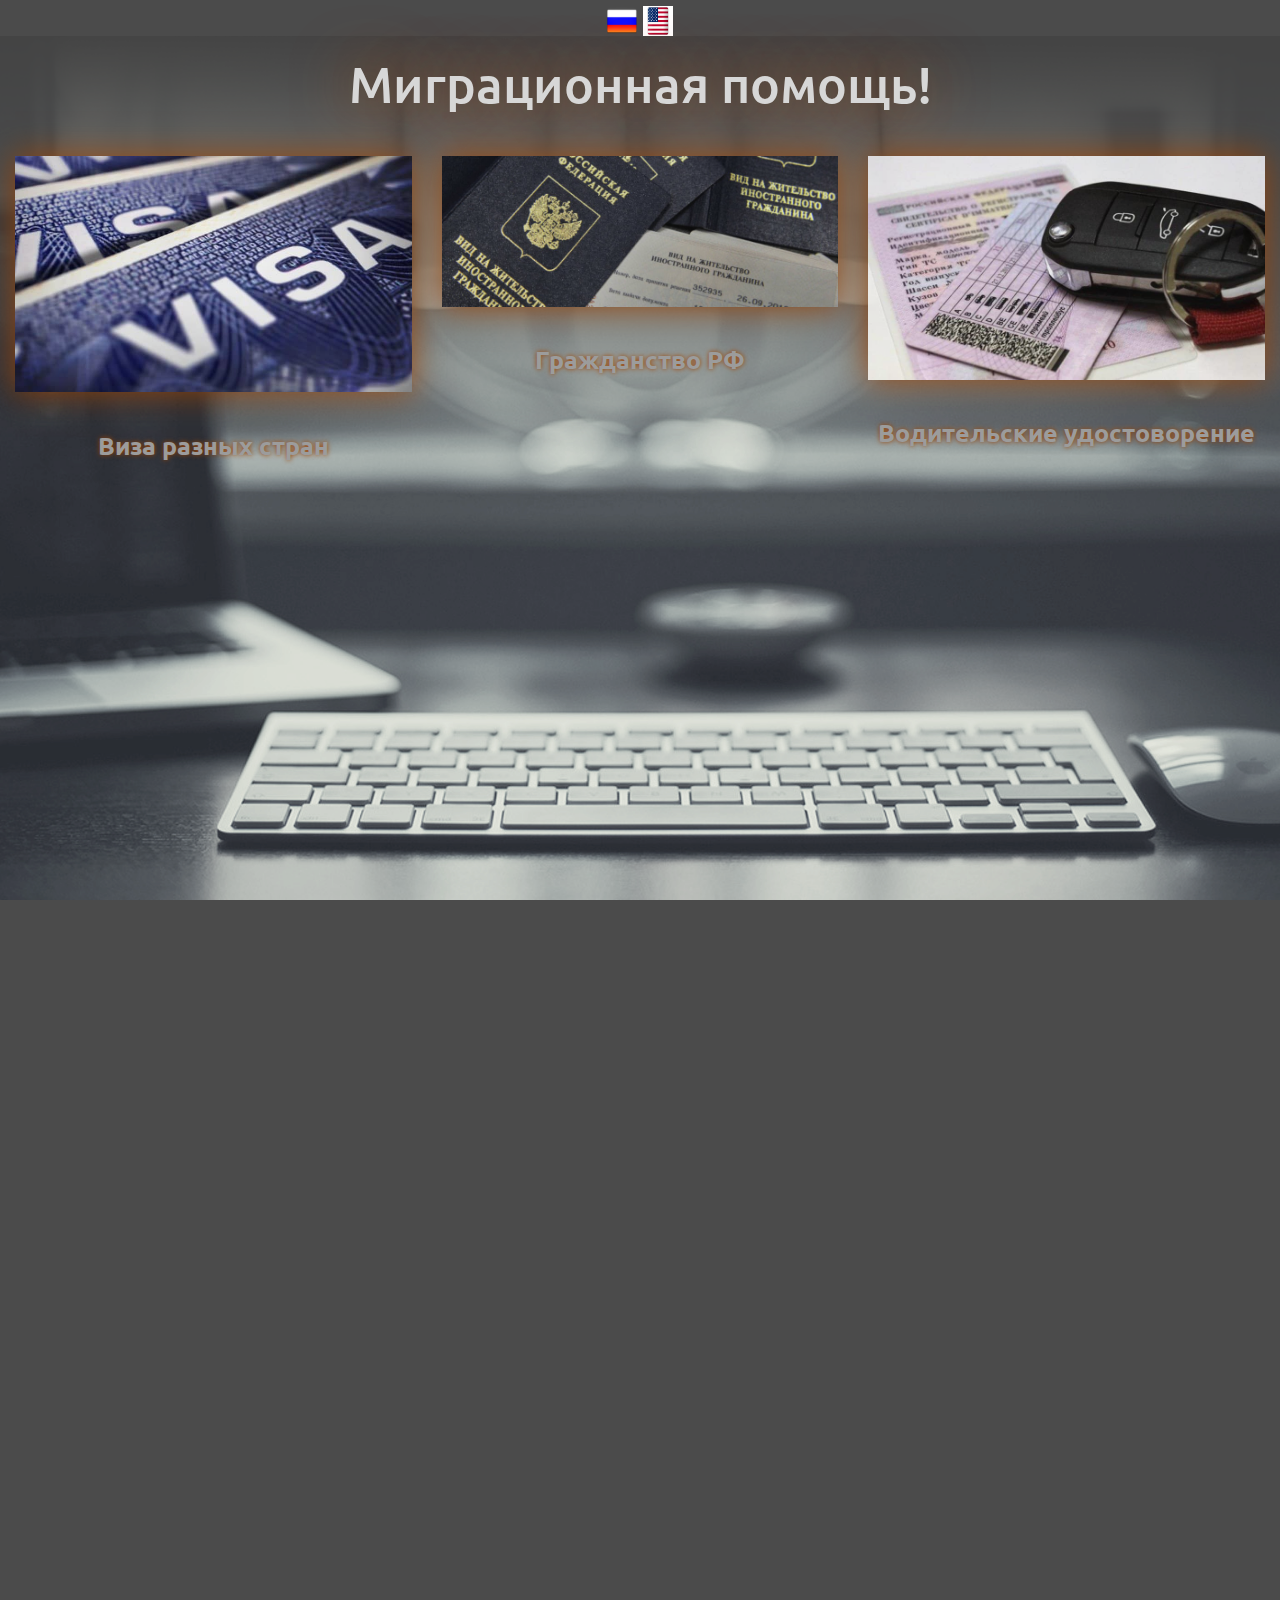
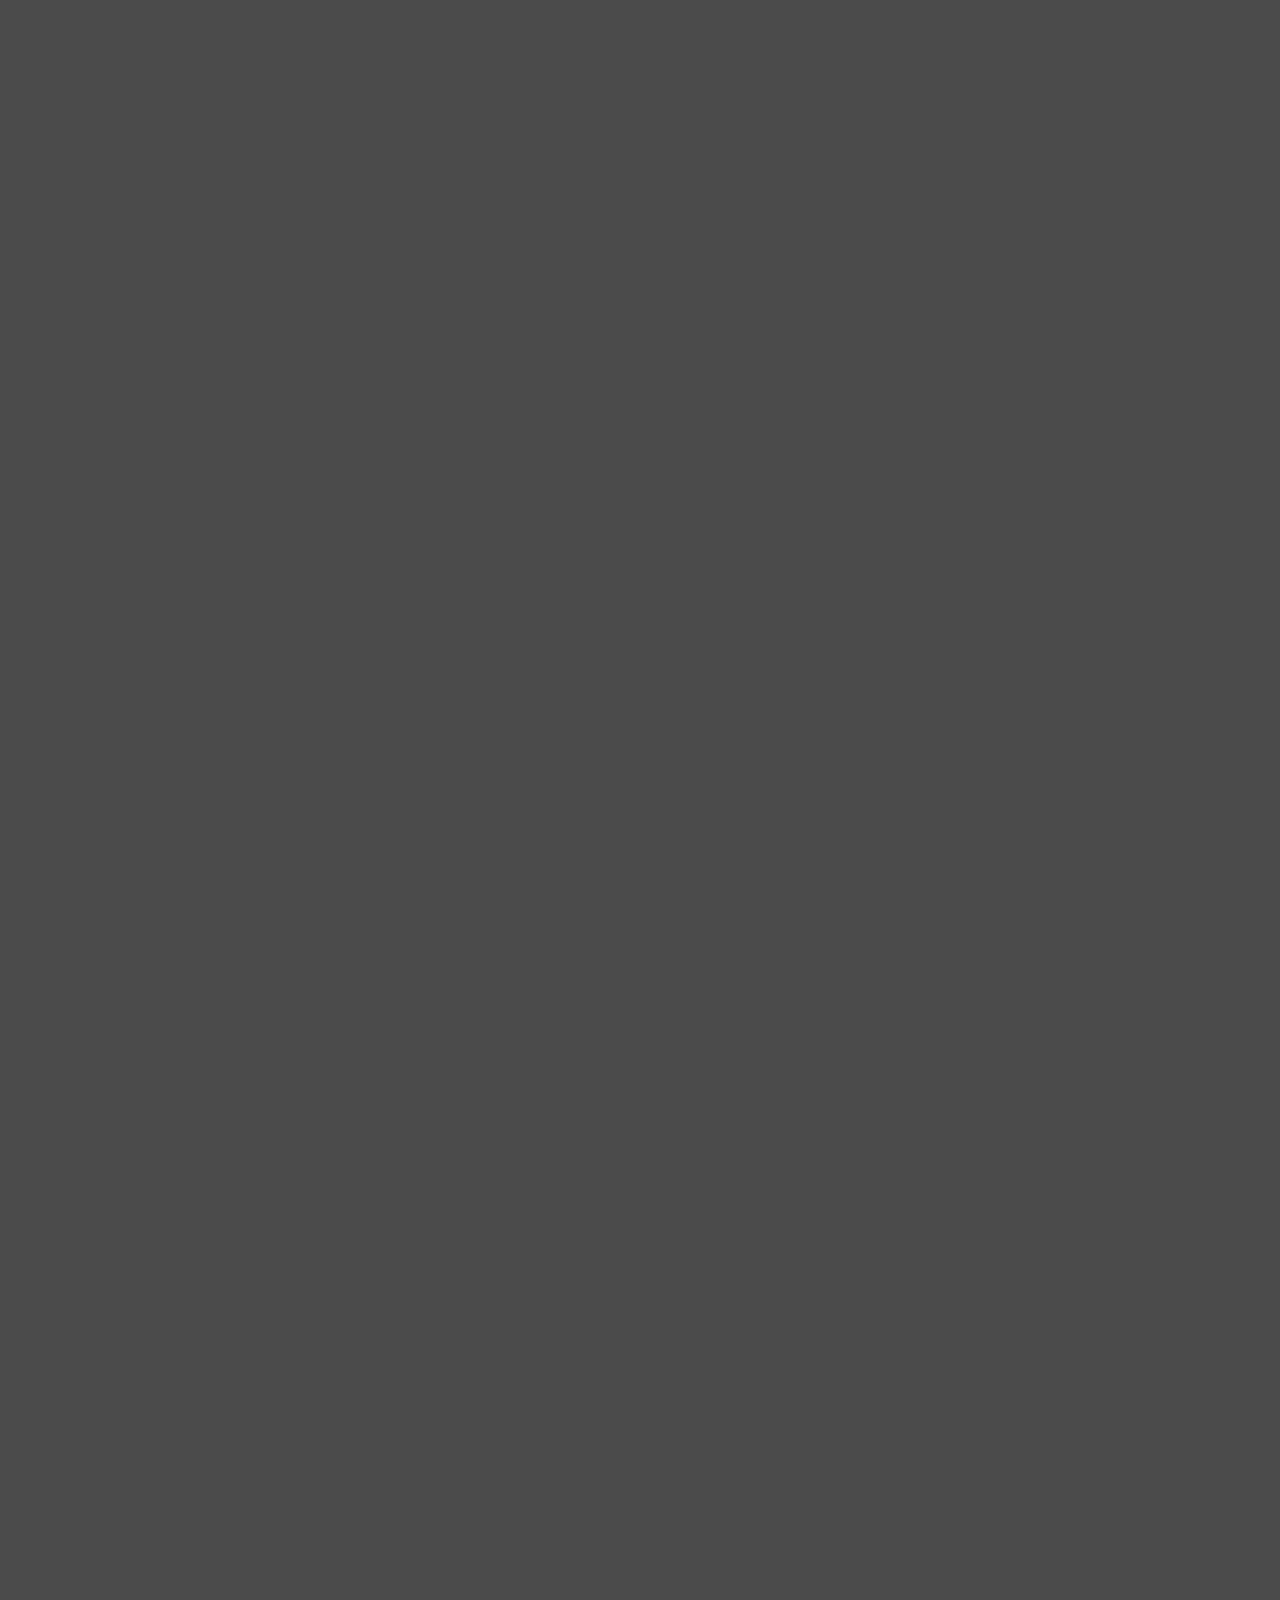
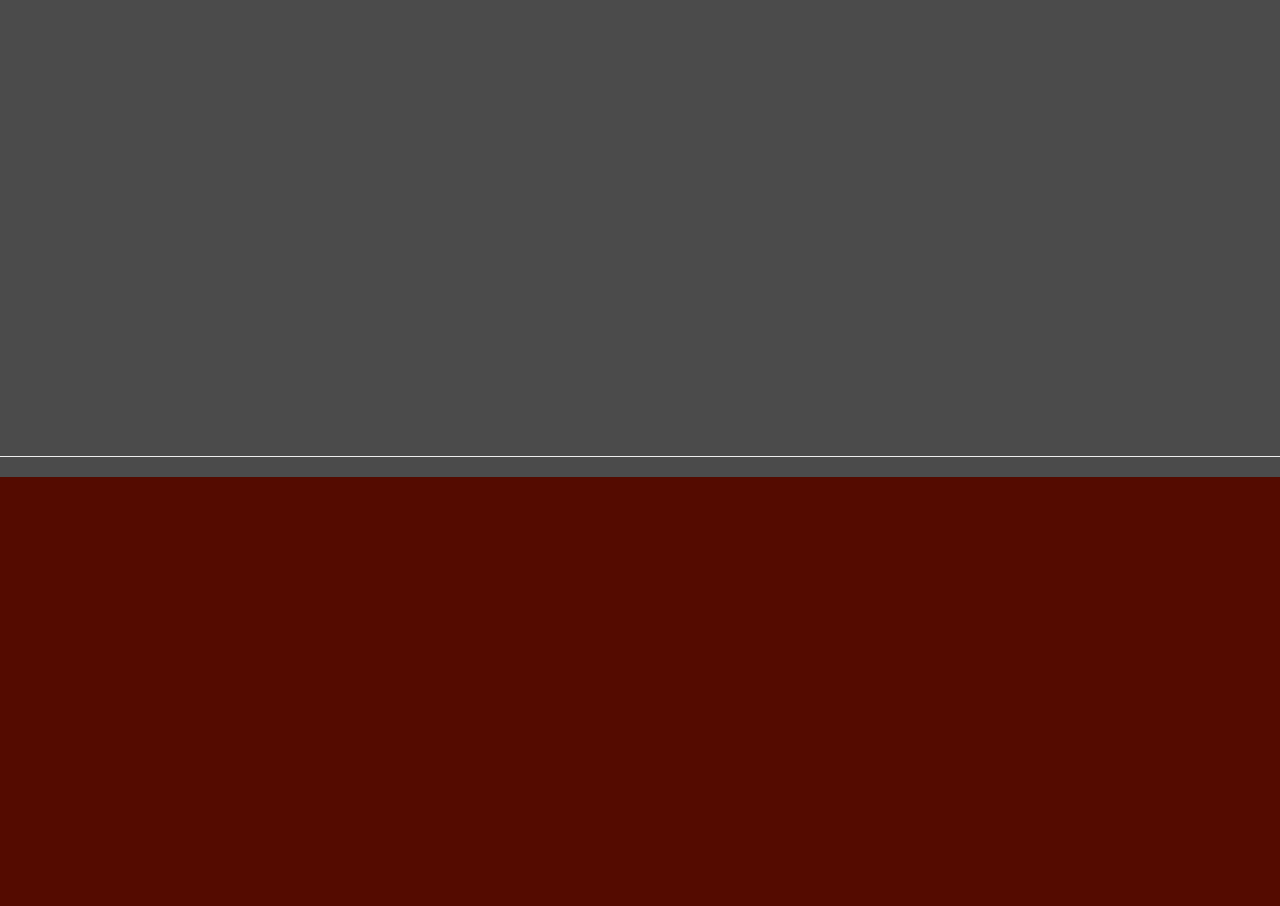
<file: index.html>
<!DOCTYPE html>
<html lang="en">
<head>
    <meta charset="utf-8">
    <meta http-equiv="X-UA-Compatible" content="IE=edge">

    <meta name="viewport" content="width=device-width, initial-scale=1">
    <title>Миграционная помощь</title>
    <link rel="shortcut icon" href="img/master_favicon_squarized.png">
    <link href='https://fonts.googleapis.com/css?family=Ubuntu:400,500,700|Montserrat:400,700' rel='stylesheet'
          type='text/css'>
    <link href="https://fonts.googleapis.com/css?family=Indie+Flower" rel="stylesheet">
    <link href="css/bootstrap.min.css" rel="stylesheet">
    <link href="css/select2.min.css" rel="stylesheet">
    <link rel="stylesheet" href="css/font-awesome/css/font-awesome.min.css">

    <link rel="stylesheet" href="css/animate.css">
    <link href="css/style.css" rel="stylesheet">
</head>
<body>
<div style="text-align: center;">
    <a href="index.html"><img src="img/Russia-Flag-icon.png" width="30px" height="30px" alt=""></a>
    <a href="index_en.html"><img src="img/Без названия.jpg" width="30px" height="30px" alt=""></a>
</div>

<section class="container-fluid" id="head">
    <div class="row main">
        <h1 class="p_head wow fadeInUp">Миграционная помощь!</h1>
        <br>
        <div class="col-xs-12 col-sm-4 div_head1 wow fadeInLeft">
            <img id="img_head1" src="img/55698653_648632318907320_8477477225610870784_n.jpg"
                 class="img-responsive img_head">
            <br>
            <p style="text-align: center;"><b>Виза разных стран</b></p>
        </div>
        <div class="col-xs-12 col-sm-4 div_head2 wow fadeInUp">
            <img id="img_head2" src="img/password.jpg" class="img-responsive img_head">
            <br>
            <p style="text-align: center;"><b>Гражданство РФ</b></p>
        </div>
        <div class="col-xs-12 col-sm-4 div_head3 wow fadeInRight">
            <img id="img_head3" src="img/prava.jpg" class="img-responsive img_head">
            <br>
            <p style="text-align: center;"><b>Водительские удостовoрение</b></p>
        </div>

    </div>
</section>

<section class="container-fluid" id="doc1">
    <div style="padding:60px;margin:0 auto;text-shadow: 0 0 5px #9b4304" class="row">
        <h2 id="p1" class="p_doc1 wow fadeInUp">Виза разных стран</h2>
        <br>
        <br>
        <div class="col-xs-12 col-sm-6 wow fadeInLeft">
            <img src="img/visa.jpg" class="img-responsive img_doc1">
        </div>
        <div class="col-xs-12 col-sm-6 doc1_div wow fadeInRight">
            <p style="color: #ffffff;text-align: center;text-shadow: 0 0 5px #9b4304">Наши клиенты могут получить
                визы на все стороны мыра за короткое время и безошибочно.Мы работаем максимально быстро для комфорта
                клиента.Это для нас самое главное. </p>
        </div>
    </div>
</section>

<section id="doc2">
    <div style="padding:60px;margin:0 auto;" class="row">
        <h2 id="p2" class="p_doc1 wow fadeInUp">Гражданство РФ</h2>
        <br>
        <br>
        <div class="col-xs-12 col-sm-6 wow fadeInLeft">
            <p style="color: #ffffff;text-align: center">Наши клиенты могут рассчитывать не только на
                консультационную помощь, но и на полное правовое сопровождение и всестороннюю поддержку в период
                прохождения всех необходимых процедур и формальностей "с нуля" и до получения конечного результата –
                гражданства и паспорта гражданина Российской Федерации.

            </p>
        </div>
        <div class="col-xs-12 col-sm-6 doc1_div wow fadeInRight">
            <img src="img/vido.jpg" class="img-responsive img_doc2">
        </div>
    </div>
</section>

<section class="container-fluid" id="doc3">
    <div style="padding:60px;margin:0 auto;text-shadow: 0 0 5px #9b4304" class="row">
        <h2 id="p3" class="p_doc3 wow fadeInUp">Водительские удостовoрение</h2>
        <br>
        <br>
        <div class="col-xs-12 col-sm-6 wow fadeInLeft">
            <img src="img/prava.jpg" class="img-responsive img_doc1">
        </div>
        <div class="col-xs-12 col-sm-6 doc1_div wow fadeInRight">
            <p style="color: #ffffff;text-align: center">Нашему клиенту не придется возиться за мелочами , которые
                приносят много хлопота.Все вопросы решаются за самое короткое время.С нами вы экномите и деньги и
                время.Все мы делаем для вас максимально грамотно.</p>
        </div>
    </div>
</section>

<hr>

<footer class="container-fluid" id="foo">
    <p class="p_doc1 wow fadeInUp">Контакты</p>
    <div class="col-xs-12 col-sm-6">
        <br>
        <img src="img/Без имени-1.jpg" class="img-responsive foo_img wow fadeInUp">
    </div>
    <div id="tell" class="col-xs-12 col-sm-6 wow fadeInUp">
        <br>
        <img src="img/phone-symbol-2.png" class="img-responsive wow fadeInUp" width="50px" height="50px"
             style="float: left;">
        <a href="tel:+79850260375"
           style="color: #7a726d;font-size: 30px;float: right;text-shadow: 0px 0px  4px #000000"> +79850260375</a>
        <img src="img/social-01-512.png" class="img-responsive wow fadeInUp" width="50px" height="50px"
             style="float: left;">
        <br>
        <br>
    </div>

</footer>

<script src="js/jquery.js"></script>
<script src="js/bootstrap.min.js"></script>
<script src="js/validator.min.js"></script>
<script src="js/select2.full.min.js"></script>
<script src="js/wow.min.js"></script>
<script src="js/scripts.js"></script>
<script>
    new WOW().init();
</script>
<a data-config="commands=*;size=14;status=off;theme=logo;language=ru;bgcolor=#2a92f3;hostname=www.skaip.su"
   id="skaip-buttons" href="http://www.skaip.su/"></a>
<script src="//apps.skaip.su/buttons/widget/core.min.js" defer="defer"></script>
</body>
</html>
</file>
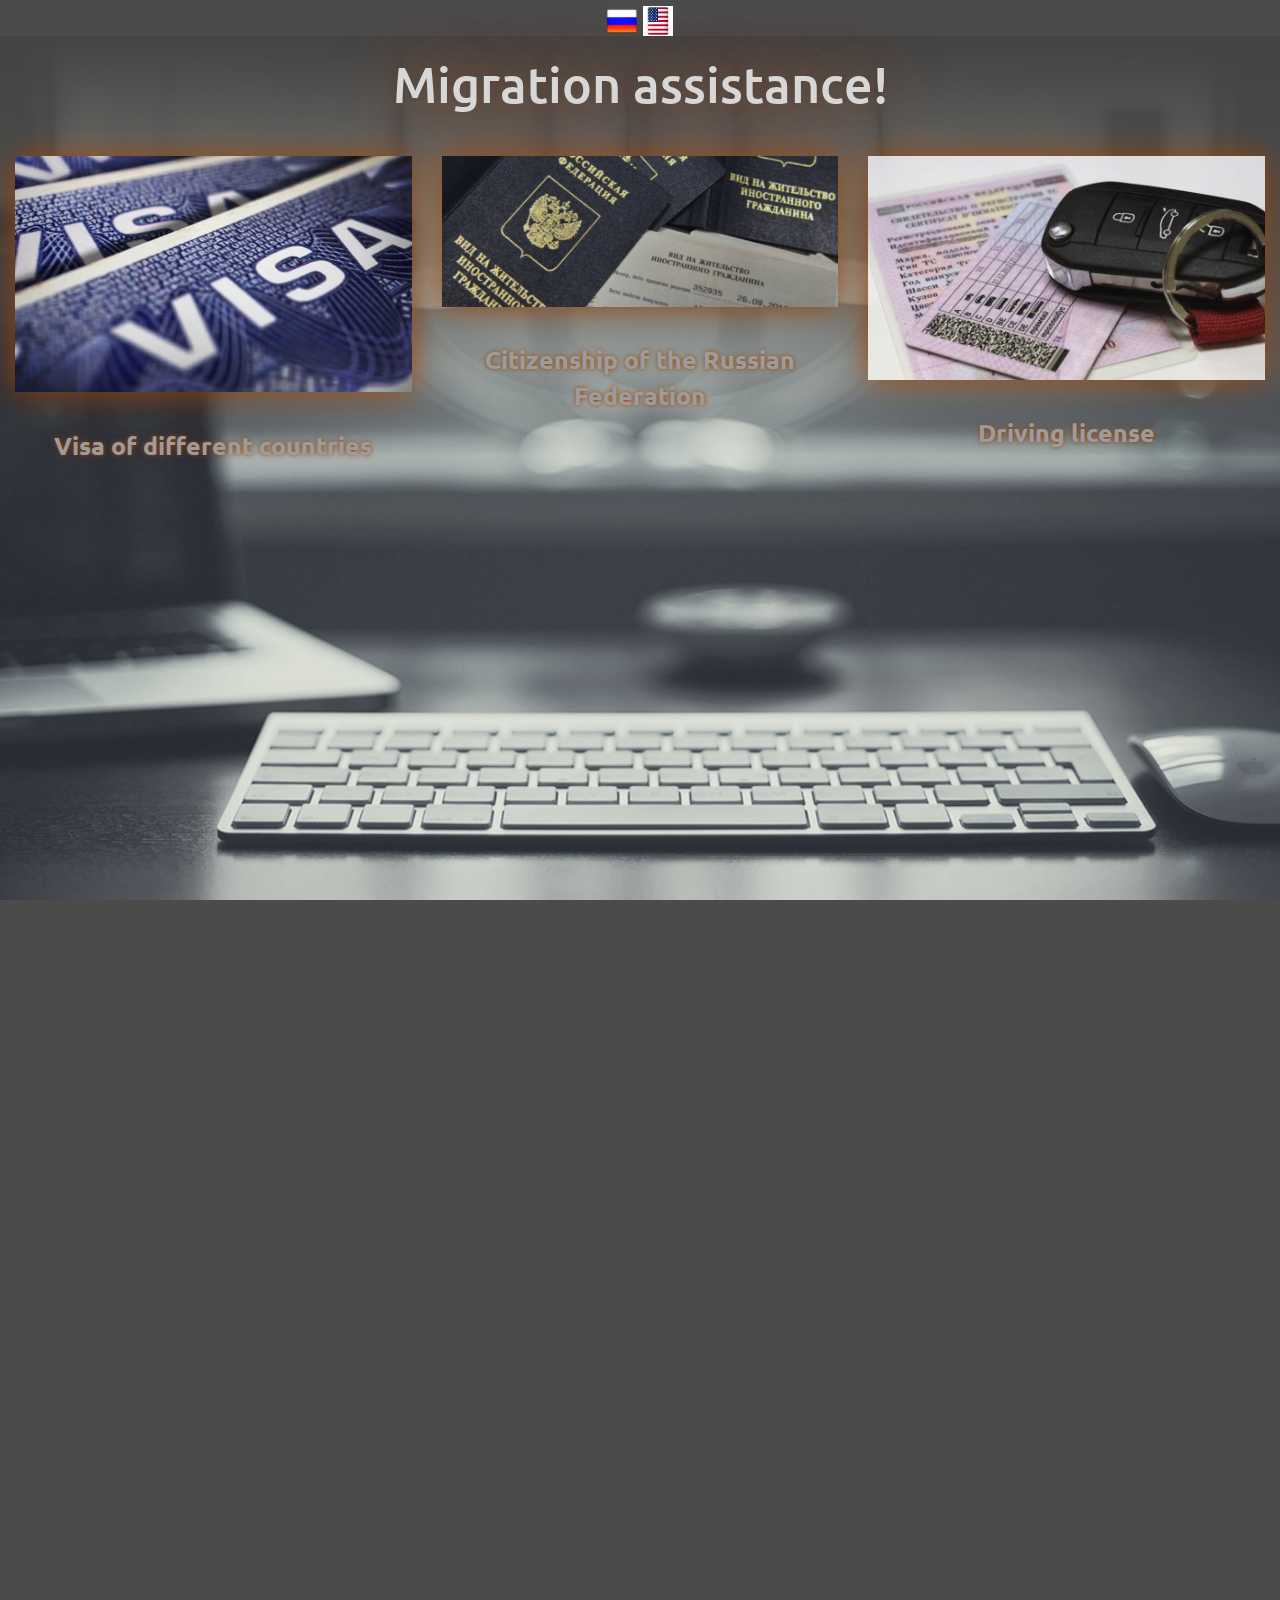
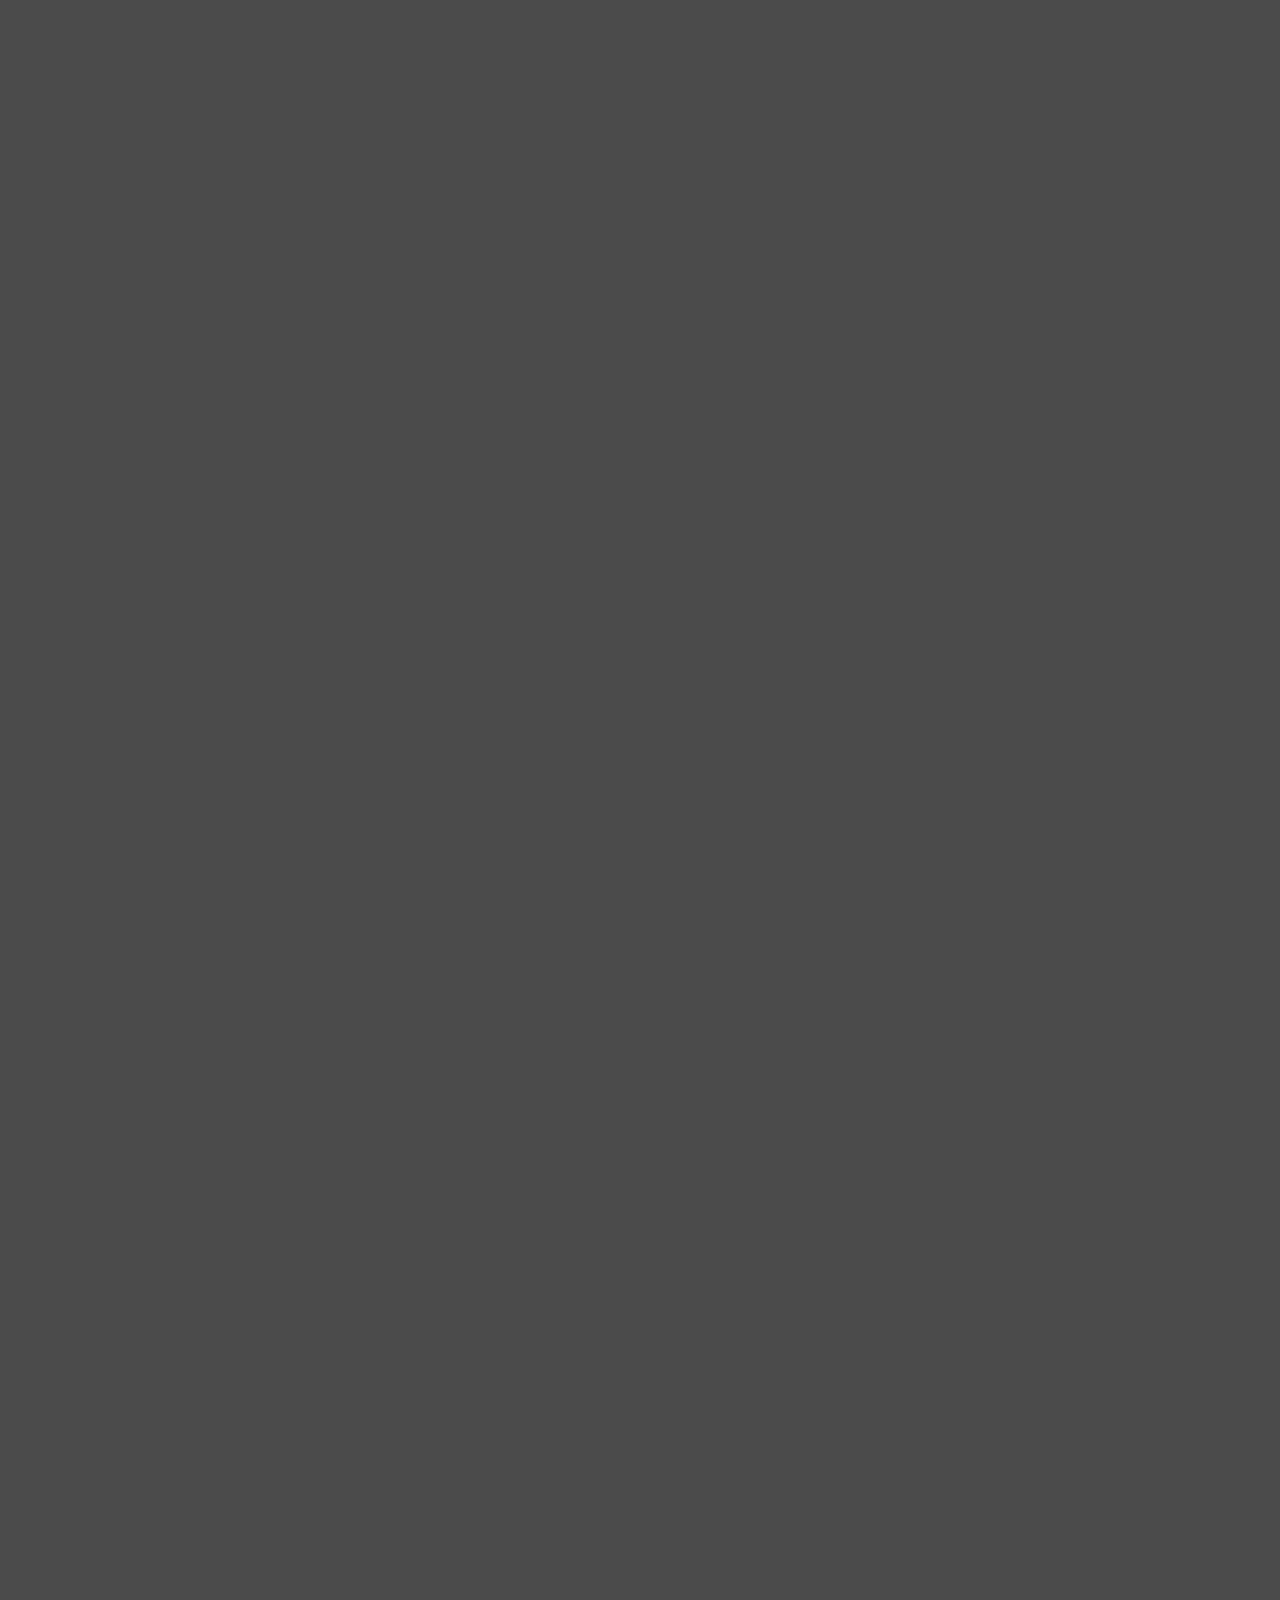
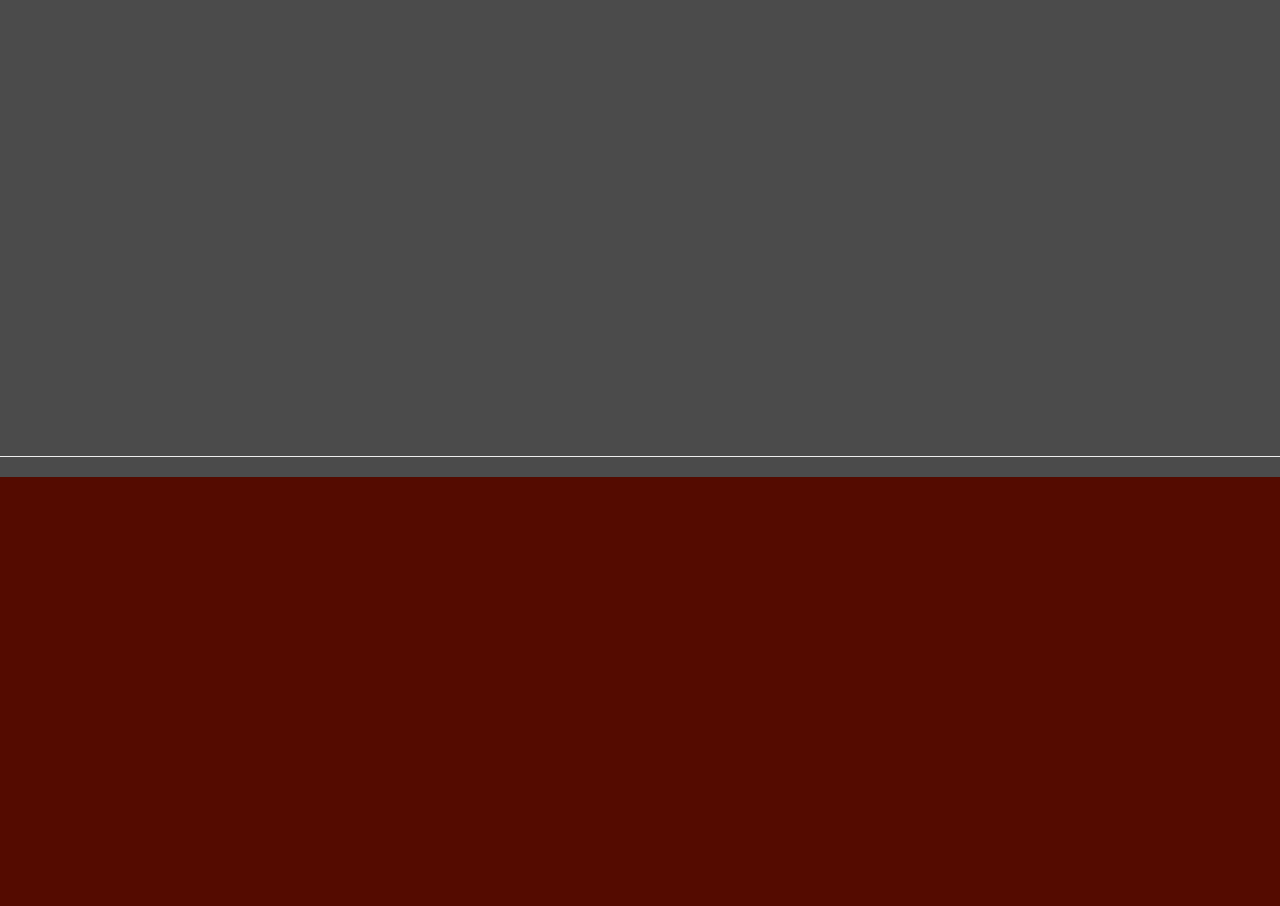
<file: index_en.html>
<!DOCTYPE html>
<html lang="en">
<head>
    <meta charset="utf-8">
    <meta http-equiv="X-UA-Compatible" content="IE=edge">

    <meta name="viewport" content="width=device-width, initial-scale=1">
    <title>Migration assistance!</title>
    <link rel="shortcut icon" href="img/master_favicon_squarized.png">
    <link href='https://fonts.googleapis.com/css?family=Ubuntu:400,500,700|Montserrat:400,700' rel='stylesheet'
          type='text/css'>
    <link href="https://fonts.googleapis.com/css?family=Indie+Flower" rel="stylesheet">
    <link href="css/bootstrap.min.css" rel="stylesheet">
    <link href="css/select2.min.css" rel="stylesheet">
    <link rel="stylesheet" href="css/font-awesome/css/font-awesome.min.css">

    <link rel="stylesheet" href="css/animate.css">
    <link href="css/style.css" rel="stylesheet">
</head>
<body>
    <div style="text-align:center">
        <a href="index.html"><img src="img/Russia-Flag-icon.png" width="30px" height="30px" alt=""></a>
        <a href="index_en.html"><img src="img/Без названия.jpg" width="30px" height="30px" alt=""></a>
    </div>
    <section class="container-fluid" id="head">
        <div class="row main">
            <h1 class="p_head wow fadeInUp">Migration assistance!</h1>
            <br>
            <div class="col-xs-12 col-sm-4 div_head1 wow fadeInLeft">
                <img id="img_head1" src="img/55698653_648632318907320_8477477225610870784_n.jpg"
                     class="img-responsive img_head">
                <br>
                <p style="text-align: center;"><b>Visa of different countries</b></p>
            </div>
            <div class="col-xs-12 col-sm-4 div_head2 wow fadeInUp">
                <img id="img_head2" src="img/password.jpg" class="img-responsive img_head">
                <br>
                <p style="text-align: center;"><b>Citizenship of the Russian Federation</b></p>
            </div>
            <div class="col-xs-12 col-sm-4 div_head3 wow fadeInRight">
                <img id="img_head3" src="img/prava.jpg" class="img-responsive img_head">
                <br>
                <p style="text-align: center;"><b>Driving license</b></p>
            </div>

        </div>
    </section>

    <section class="container-fluid" id="doc1">
        <div style="padding:60px;margin:0 auto;text-shadow: 0 0 5px #9b4304" class="row">
            <h2 id="p1" class="p_doc1 wow fadeInUp">Visa of different countries</h2>
            <br>
            <br>
            <div class="col-xs-12 col-sm-6 wow fadeInLeft">
                <img src="img/visa.jpg" class="img-responsive img_doc1">
            </div>
            <div class="col-xs-12 col-sm-6 doc1_div wow fadeInRight">
                <p style="color: #ffffff;text-align: center;text-shadow: 0 0 5px #9b4304">Our clients can get visas to
                    all parties in a short time and without errors. We work as quickly as possible for the comfort of
                    the client. This is the most important thing for us. </p>
            </div>
        </div>
    </section>

    <section id="doc2">
        <div style="padding:60px;margin:0 auto;" class="row">
            <h2 id="p2" class="p_doc1 wow fadeInUp">Citizenship of the Russian Federation</h2>
            <br>
            <br>
            <div class="col-xs-12 col-sm-6 wow fadeInLeft">
                <p style="color: #ffffff;text-align: center">Our clients can count not only on consulting assistance, but also on full legal support and comprehensive support during the period.
                      passing all the necessary procedures and formalities "from scratch" and to obtain the final result -
                      citizenship and passport of a citizen of the Russian Federation.

                </p>
            </div>
            <div class="col-xs-12 col-sm-6 doc1_div wow fadeInRight">
                <img src="img/vido.jpg" class="img-responsive img_doc2">
            </div>
        </div>
    </section>

    <section class="container-fluid" id="doc3">
        <div style="padding:60px;margin:0 auto;text-shadow: 0 0 5px #9b4304" class="row">
            <h2 id="p3" class="p_doc1 wow fadeInUp">Driving license</h2>
            <br>
            <br>
            <div class="col-xs-12 col-sm-6 wow fadeInLeft">
                <img src="img/prava.jpg" class="img-responsive img_doc1">
            </div>
            <div class="col-xs-12 col-sm-6 doc1_div wow fadeInRight">
                <p style="color: #ffffff;text-align: center">Our client does not have to bother with the little things that bring a lot of trouble. All questions are solved in the shortest time. With us you can save money and
                    time.All we do for you as competently as possible.</p>
            </div>
        </div>
    </section>

    <hr>

    <footer class="container-fluid" id="foo">
        <p class="p_doc1 wow fadeInUp">Contacts</p>
        <div class="col-xs-12 col-sm-6">
            <br>
            <img src="img/Без имени-1.jpg" class="img-responsive foo_img wow fadeInUp">
        </div>
        <div id="tell" class="col-xs-12 col-sm-6 wow fadeInUp">
            <br>
            <img src="img/phone-symbol-2.png" class="img-responsive wow fadeInUp" width="50px" height="50px"
                 style="float: left;">
            <a href="tel:+79850260375"
               style="color: #7a726d;font-size: 30px;float: right;text-shadow: 0px 0px  4px #000000"> +79850260375</a>
            <img src="img/social-01-512.png" class="img-responsive wow fadeInUp" width="50px" height="50px"
                 style="float: left;">
            <br>
            <br>
        </div>

    </footer>


<script src="js/jquery.js"></script>
<script src="js/bootstrap.min.js"></script>
<script src="js/validator.min.js"></script>
<script src="js/select2.full.min.js"></script>
<script src="js/wow.min.js"></script>
<script src="js/scripts.js"></script>
<script>
    new WOW().init();
</script>
<a data-config="commands=*;size=14;status=off;theme=logo;language=ru;bgcolor=#2a92f3;hostname=www.skaip.su"
   id="skaip-buttons" href="http://www.skaip.su/"></a>
<script src="//apps.skaip.su/buttons/widget/core.min.js" defer="defer"></script>
</body>
</html>
</file>
<file: css/style.css>
html, body {
    height: 100%;

}

body {
    background: #4b4b4b;
    font-family: Ubuntu, sans-serif;
    font-size: 25px;
    color: #9c9c9c;
    font-weight: 400;
    /*min-width: 320px;*/
    text-shadow: 0 0 5px #9b4304
}

#head {
    background: url(../img/website-design-background.png) center no-repeat;
    background-size: cover;
    height: 100%;
    min-height: 700px;
    background-attachment: fixed;
}

#doc1 {
    background: url(../img/grey-website-background-illusionapparel2.jpg) center no-repeat;
    background-size: cover;
    height: 100%;
    min-height: 600px;
    background-attachment: fixed;
}

#doc2 {
    background: url(../img/1d108b7162654190b3e29168280a0213.jpg) center no-repeat;
    background-size: cover;
    height: 100%;
    min-height: 500px;
    background-attachment: fixed;
}

#doc3 {
    background: url(../img/Dark-Grey-Background-Photo-HD-Wallpaper-2nwk9-Free.jpeg) center no-repeat;
    background-size: cover;
    height: 100%;
    min-height: 500px;
    background-attachment: fixed;
}



.p_head {
    color: #d7d7d7;
    font-size: 50px;
    text-align: center;
    text-shadow: 0 0 60px #9b4304;
    /*padding:70px;*/
}

.img_head{
    opacity: 0.9;
    box-shadow: 0 0 30px #9b4304;
}
.img_head:hover {
    animation:anim 1s ease-in-out infinite alternate;
}

@keyframes anim {
    0% {}

    50% {
        transform: translate(0, 15px);
    }
    100% {}
}

.p_doc1{
    color: #d7d7d7;
    text-align: center;
    font-size: 40px;
    text-shadow: 0 0 60px #9b4304;
}

.p_doc3{
    color: #d7d7d7;
    text-align: center;
    font-size: 40px;
    text-shadow: 0 0 60px #9b4304;
}

.img_doc1{
    box-shadow: 0 0 30px #9b4304;
}


.img_doc2{
    box-shadow: 0 0 30px #9b4304;
}

#foo{
    background: #540b00;
}
@media only screen and (max-width: 360px) {
    #head {
          height: 1000px;
      }
    #doc1 {
        height: 1000px;
    }
    #doc2 {
        height: 1309px;
    }
    #doc3 {
        height: 1100px;
    }

    .p_doc3{
        margin-left: -25px;
    }
    .img_head{

    }
}
</file>
